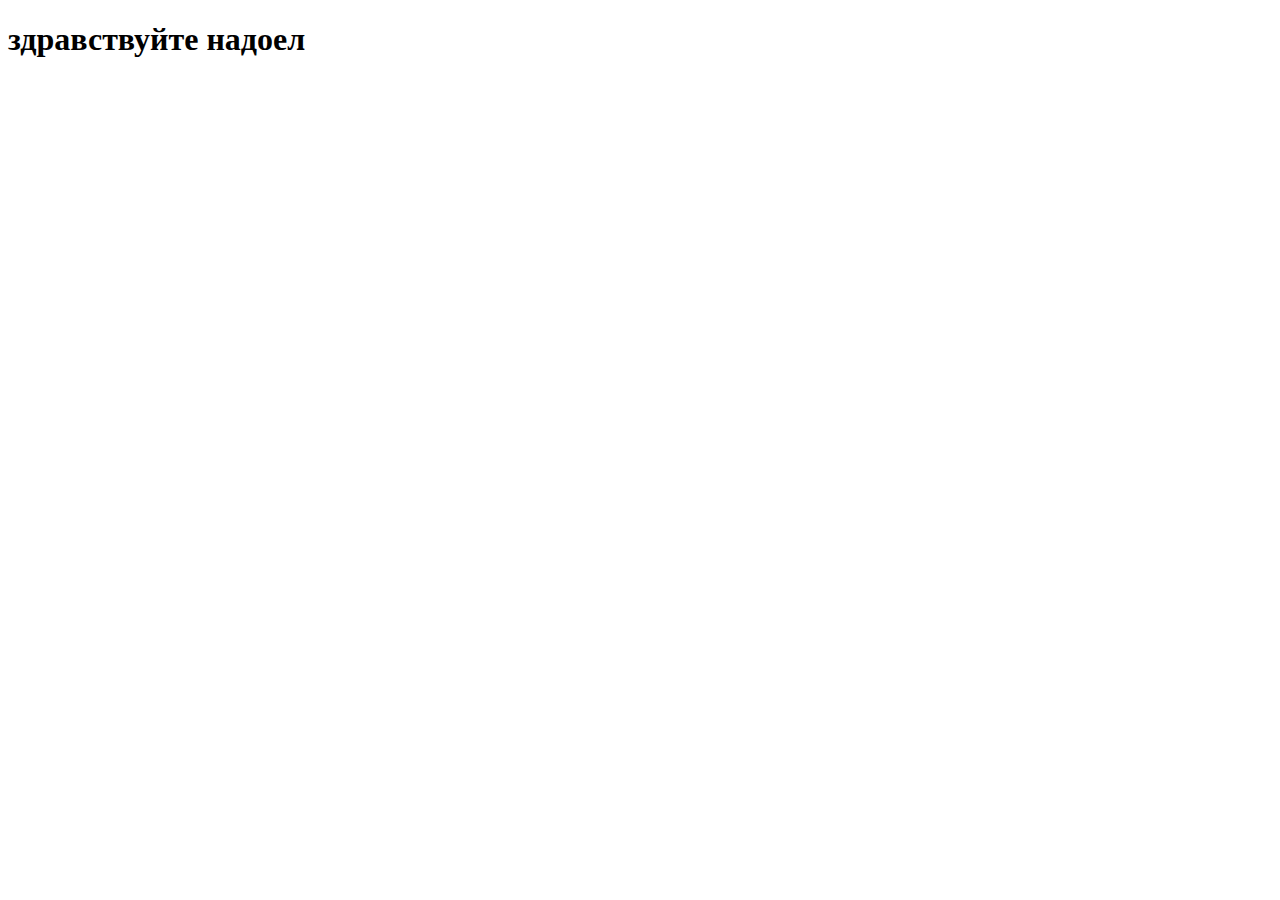
<file: index.html>
<!DOCTYPE html>
<html lang="en">
<head>
    <meta charset="UTF-8">
    <meta http-equiv="X-UA-Compatible" content="IE=edge">
    <meta name="viewport" content="width=device-width, initial-scale=1.0">
    <title>Первая страница</title>
</head>
<body>
    <h1>здравствуйте надоел</h1>
</body>
</html>
</file>
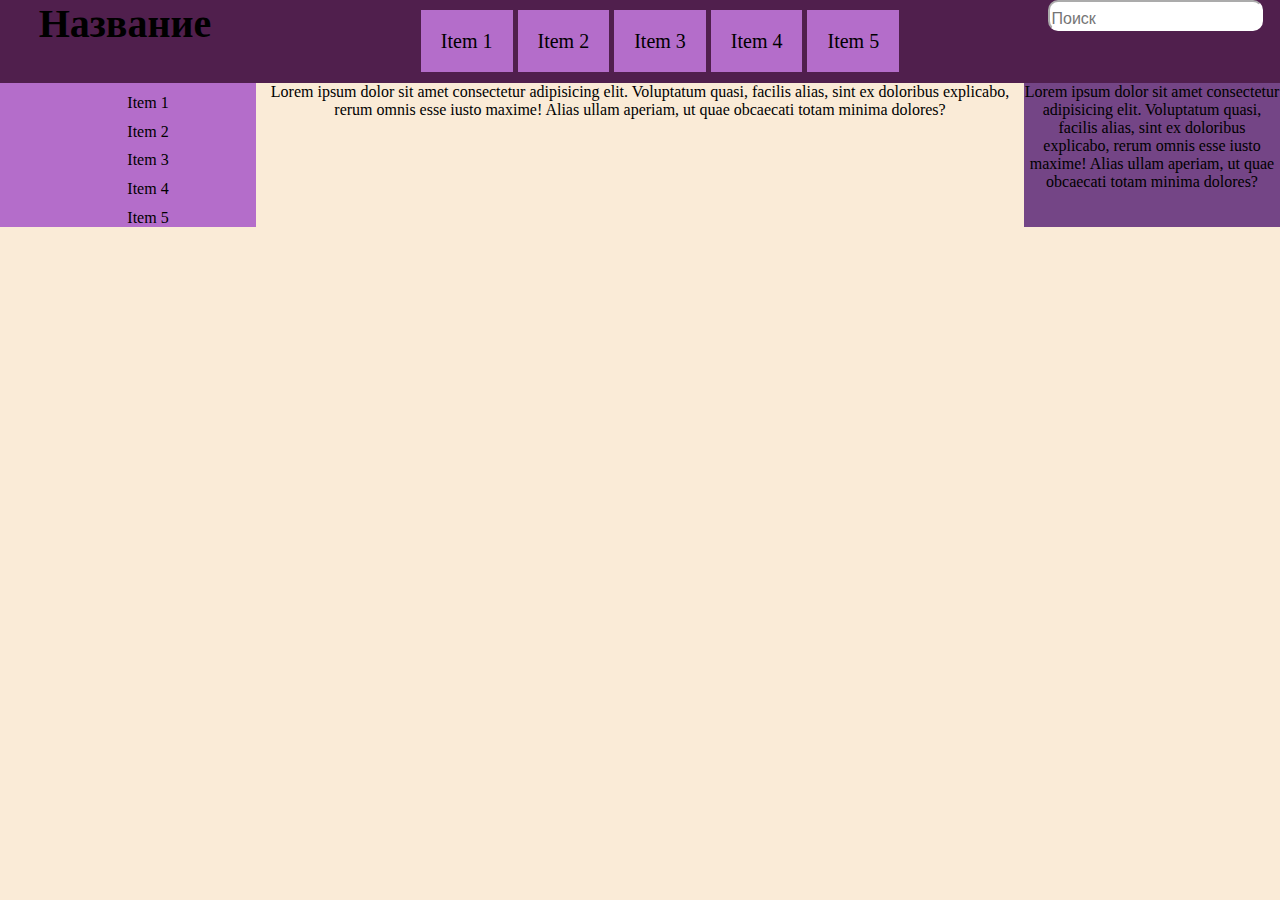
<file: bebra.html>
<!DOCTYPE html>
<html lang="en">
<head>
    <meta charset="UTF-8">
    <meta http-equiv="X-UA-Compatible" content="IE=edge">
    <meta name="viewport" content="width=device-width, initial-scale=1.0">
    <title>Title</title>
    <link rel="stylesheet" href="bebra.css">
</head>
<body bgcolor="antiquewhite">
    <header class="header">
        <div class="header-title">
            <h1>Название</h1>
        </div>
        <div class="header-menu">
            <ul>
                <li class="menu-item">Item 1</li>
                <li class="menu-item">Item 2</li>
                <li class="menu-item">Item 3</li>
                <li class="menu-item">Item 4</li>
                <li class="menu-item">Item 5</li>
            </ul>
        </div>
        <div class="header-search">
            <form action="#" class="form-search">
                <input type="text" placeholder="Поиск">
            </form>
        </div>
    </header>

<main class="Bar">
    <nav class="Left_Bar">
        <ul>
            <li class="left-bar-item">Item 1</li>
            <li class="left-bar-item">Item 2</li>
            <li class="left-bar-item">Item 3</li>
            <li class="left-bar-item">Item 4</li>
            <li class="left-bar-item">Item 5</li>
        </ul>
    </nav>

    <div class="Center_Bar">
        Lorem ipsum dolor sit amet consectetur adipisicing elit. 
        Voluptatum quasi, facilis alias, sint ex doloribus explicabo, 
        rerum omnis esse iusto maxime! Alias ullam aperiam, 
        ut quae obcaecati totam minima dolores?
    </div>

    <div class="Right_Bar">
        Lorem ipsum dolor sit amet consectetur adipisicing elit. 
        Voluptatum quasi, facilis alias, sint ex doloribus explicabo, 
        rerum omnis esse iusto maxime! Alias ullam aperiam, 
        ut quae obcaecati totam minima dolores?
    </div>
</main>


</body>
</html>
</file>
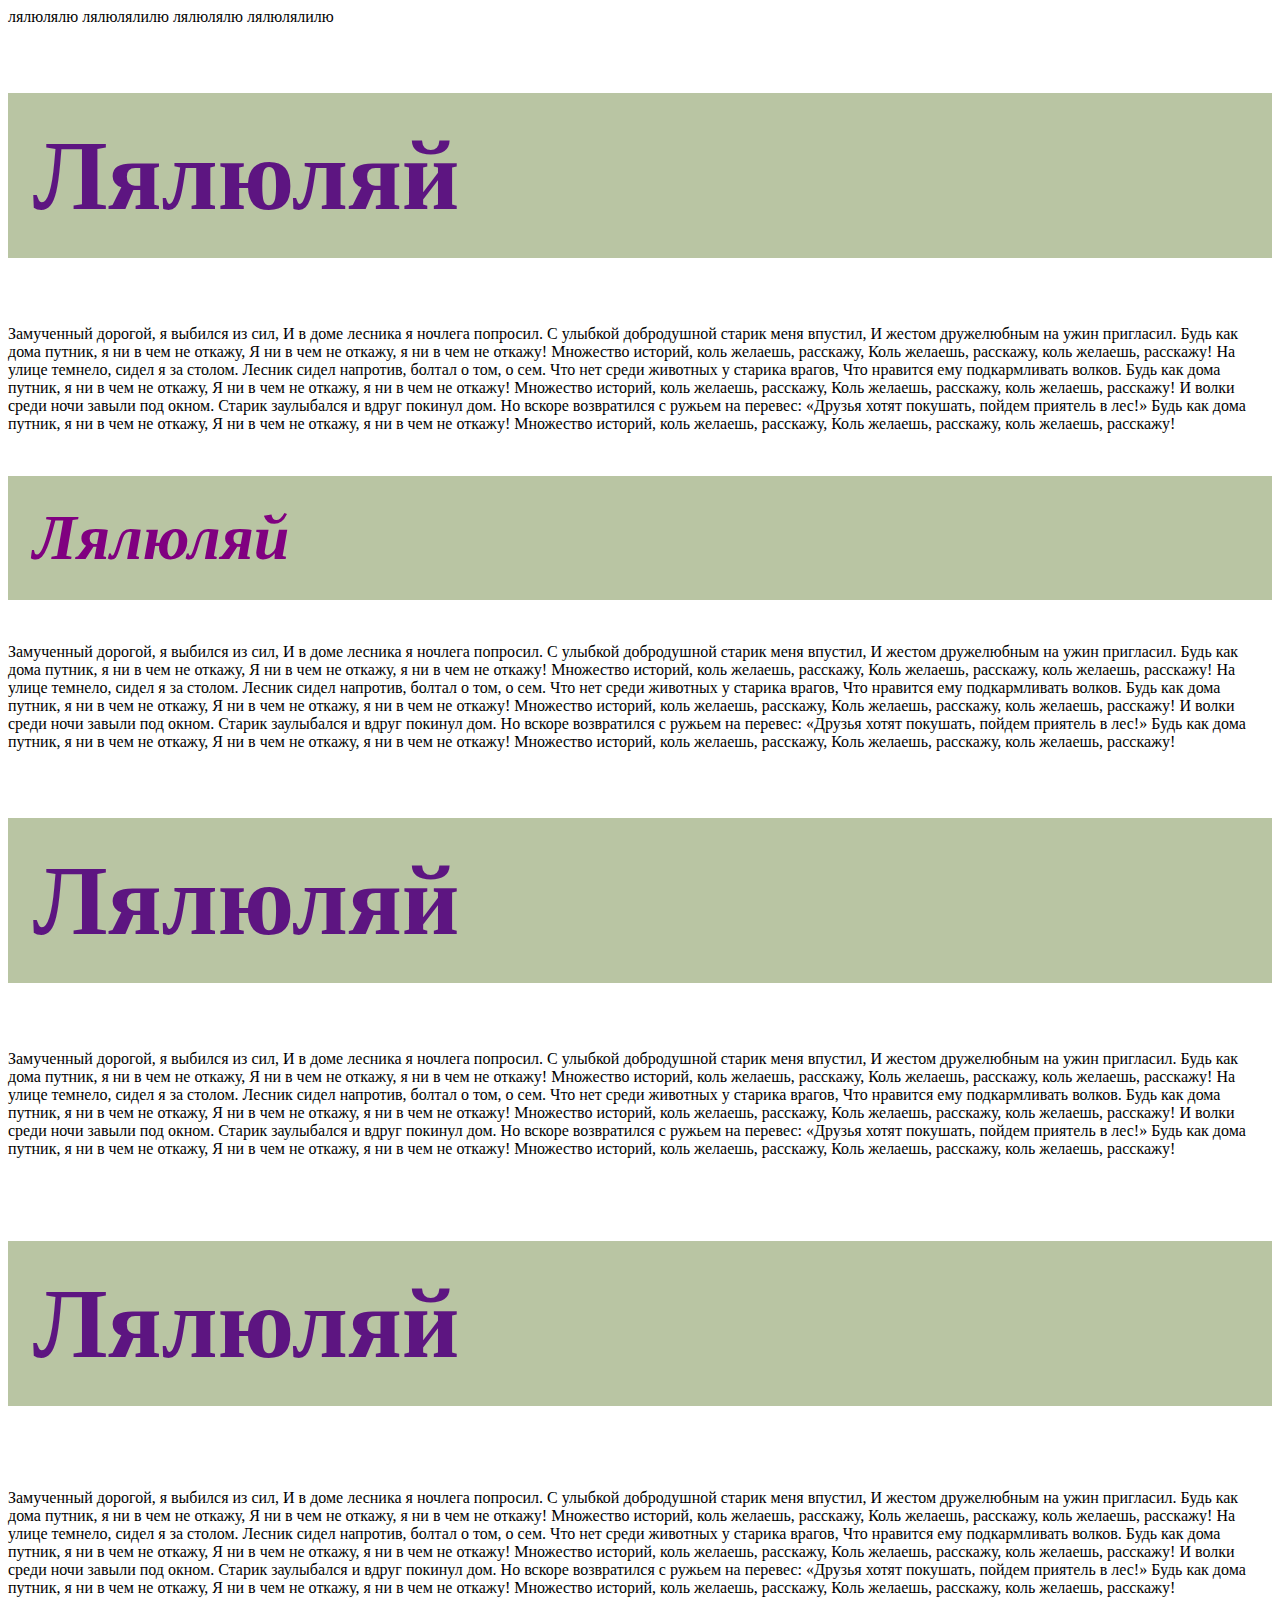
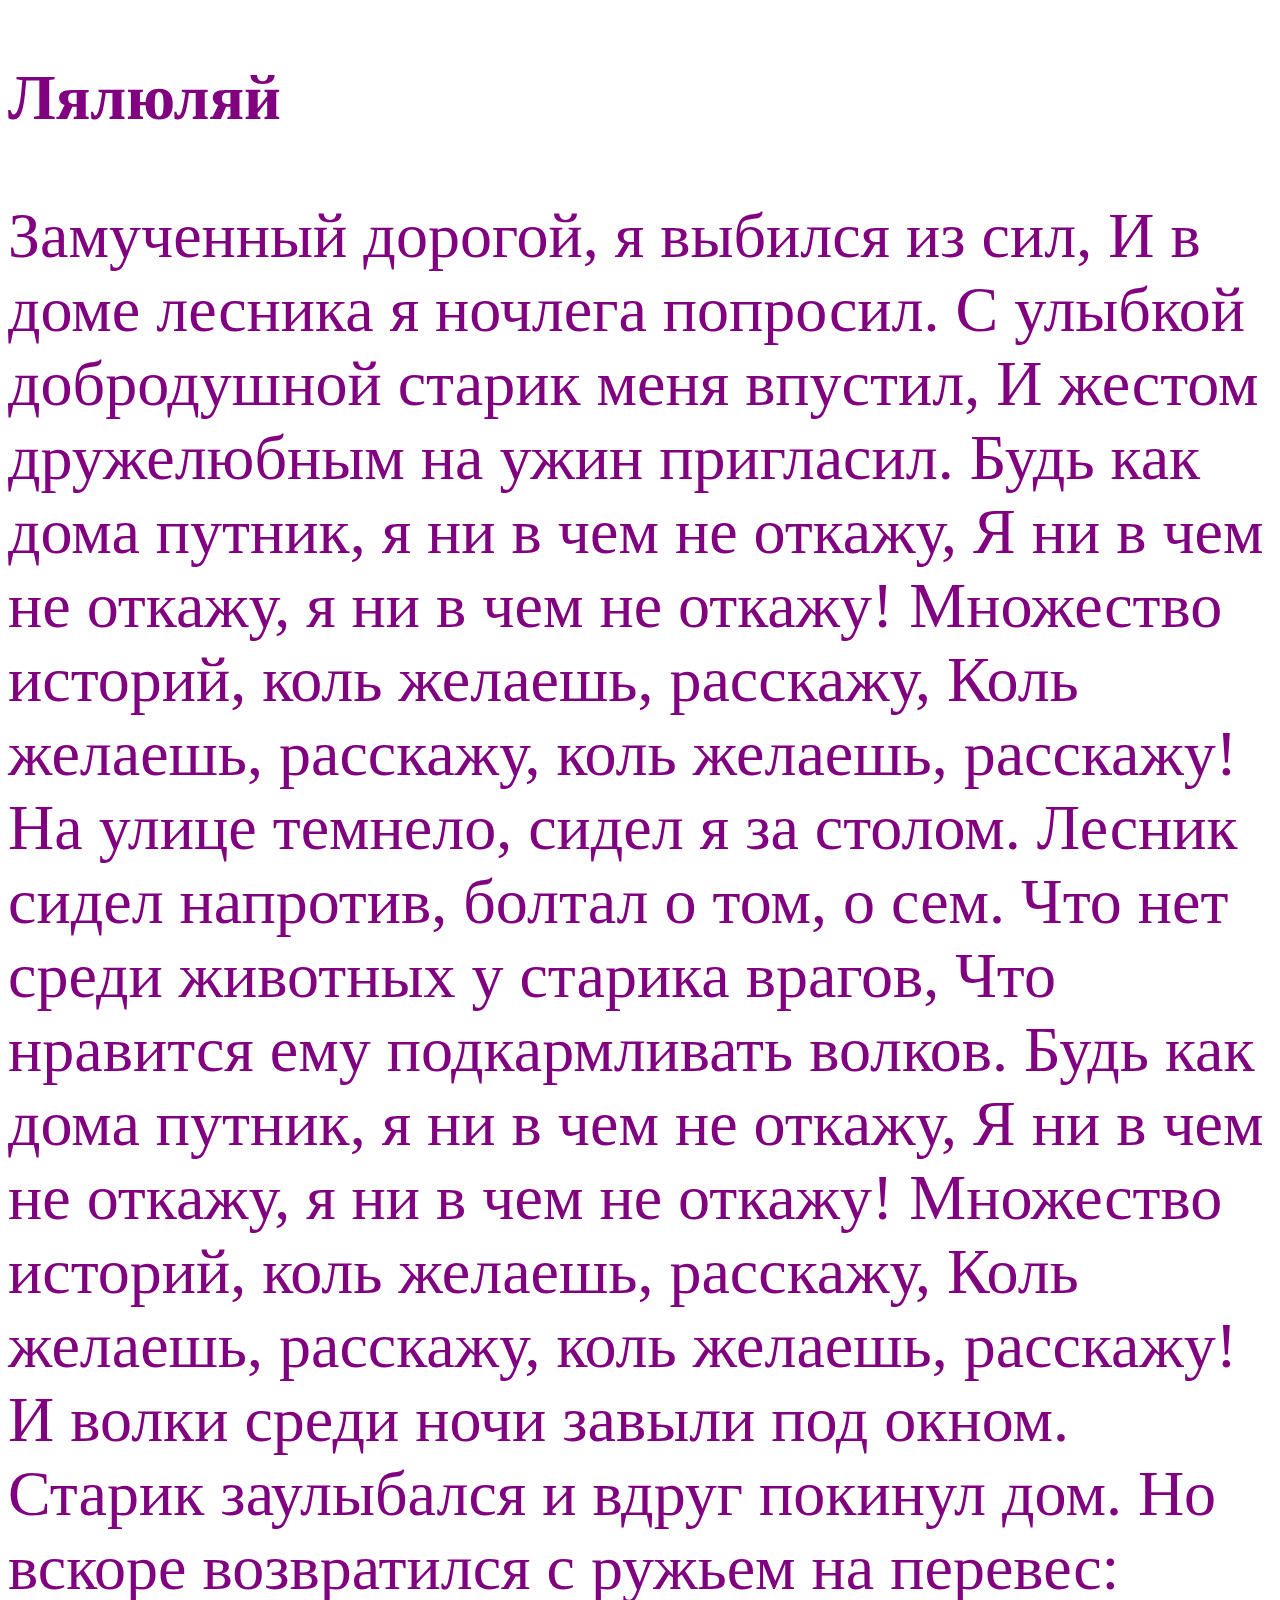
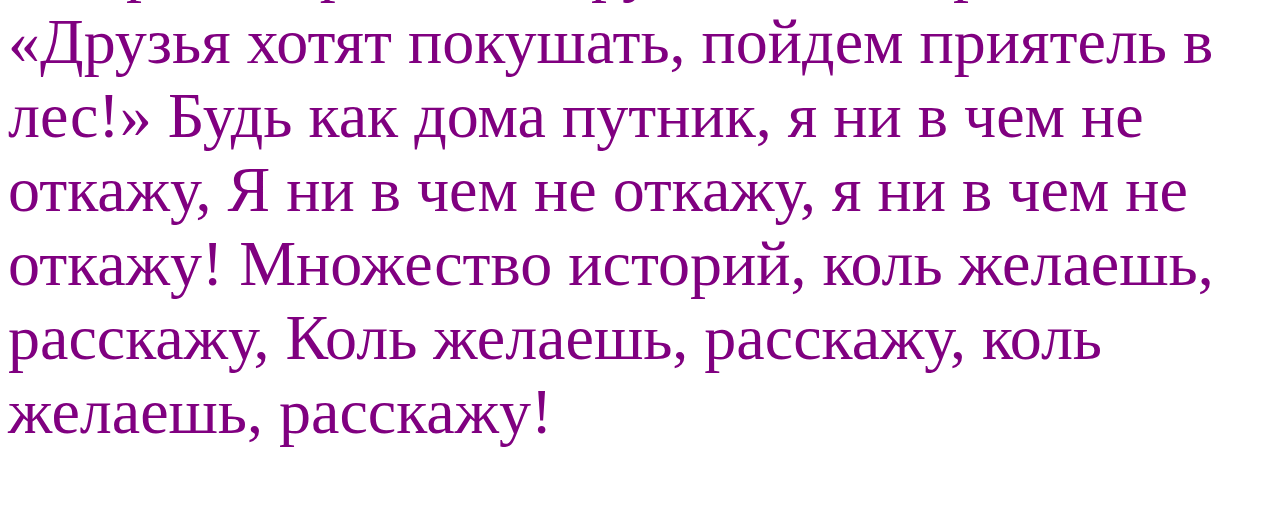
<file: gffkjfds.html>
<html lang="en">
<head>
    <meta charset="UTF-8">
    <meta http-equiv="X-UA-Compatible" content="IE=edge">
    <meta name="viewport" content="width=device-width, initial-scale=1.0">
    <title>Селдекторы</title>

    <style> 
    h1, h2 {
        color:rgb(93, 21, 129);
        font-size: 100px;
        background:rgb(185, 197, 163);
        padding: 25px;
    }
    .headline {
        font-size: 64px;
        color: #800080;
    }

    .text {
        font-style: italic;
    }
        </style>
</head>
<body>
    <p>лялюлялю лялюлялилю лялюлялю лялюлялилю</p>
    <h1>  Лялюляй</h1>
    <p><span>Замученный дорогой, я выбился из сил,
        И в доме лесника я ночлега попросил.
        С улыбкой добродушной старик меня впустил,
        И жестом дружелюбным на ужин пригласил.
        
        Будь как дома путник, я ни в чем не откажу,
        Я ни в чем не откажу, я ни в чем не откажу!
        Множество историй, коль желаешь, расскажу,
        Коль желаешь, расскажу, коль желаешь, расскажу!
        
        На улице темнело, сидел я за столом.
        Лесник сидел напротив, болтал о том, о сем.
        Что нет среди животных у старика врагов,
        Что нравится ему подкармливать волков.
        
        Будь как дома путник, я ни в чем не откажу,
        Я ни в чем не откажу, я ни в чем не откажу!
        Множество историй, коль желаешь, расскажу,
        Коль желаешь, расскажу, коль желаешь, расскажу!
        
        И волки среди ночи завыли под окном.
        Старик заулыбался и вдруг покинул дом.
        Но вскоре возвратился с ружьем на перевес:
        «Друзья хотят покушать, пойдем приятель в лес!»
        
        Будь как дома путник, я ни в чем не откажу,
        Я ни в чем не откажу, я ни в чем не откажу!
        Множество историй, коль желаешь, расскажу,
        Коль желаешь, расскажу, коль желаешь, расскажу!</span></p>
        <h1 class="text headline">  Лялюляй</h1>
    <p ><span>Замученный дорогой, я выбился из сил,
        И в доме лесника я ночлега попросил.
        С улыбкой добродушной старик меня впустил,
        И жестом дружелюбным на ужин пригласил.
        
        Будь как дома путник, я ни в чем не откажу,
        Я ни в чем не откажу, я ни в чем не откажу!
        Множество историй, коль желаешь, расскажу,
        Коль желаешь, расскажу, коль желаешь, расскажу!
        
        На улице темнело, сидел я за столом.
        Лесник сидел напротив, болтал о том, о сем.
        Что нет среди животных у старика врагов,
        Что нравится ему подкармливать волков.
        
        Будь как дома путник, я ни в чем не откажу,
        Я ни в чем не откажу, я ни в чем не откажу!
        Множество историй, коль желаешь, расскажу,
        Коль желаешь, расскажу, коль желаешь, расскажу!
        
        И волки среди ночи завыли под окном.
        Старик заулыбался и вдруг покинул дом.
        Но вскоре возвратился с ружьем на перевес:
        «Друзья хотят покушать, пойдем приятель в лес!»
        
        Будь как дома путник, я ни в чем не откажу,
        Я ни в чем не откажу, я ни в чем не откажу!
        Множество историй, коль желаешь, расскажу,
        Коль желаешь, расскажу, коль желаешь, расскажу!</span></p>
        <h1>  Лялюляй</h1>
    <p><span>Замученный дорогой, я выбился из сил,
        И в доме лесника я ночлега попросил.
        С улыбкой добродушной старик меня впустил,
        И жестом дружелюбным на ужин пригласил.
        
        Будь как дома путник, я ни в чем не откажу,
        Я ни в чем не откажу, я ни в чем не откажу!
        Множество историй, коль желаешь, расскажу,
        Коль желаешь, расскажу, коль желаешь, расскажу!
        
        На улице темнело, сидел я за столом.
        Лесник сидел напротив, болтал о том, о сем.
        Что нет среди животных у старика врагов,
        Что нравится ему подкармливать волков.
        
        Будь как дома путник, я ни в чем не откажу,
        Я ни в чем не откажу, я ни в чем не откажу!
        Множество историй, коль желаешь, расскажу,
        Коль желаешь, расскажу, коль желаешь, расскажу!
        
        И волки среди ночи завыли под окном.
        Старик заулыбался и вдруг покинул дом.
        Но вскоре возвратился с ружьем на перевес:
        «Друзья хотят покушать, пойдем приятель в лес!»
        
        Будь как дома путник, я ни в чем не откажу,
        Я ни в чем не откажу, я ни в чем не откажу!
        Множество историй, коль желаешь, расскажу,
        Коль желаешь, расскажу, коль желаешь, расскажу!</span></p>
        <h2>  Лялюляй </h2>
    <p><span>Замученный дорогой, я выбился из сил,
        И в доме лесника я ночлега попросил.
        С улыбкой добродушной старик меня впустил,
        И жестом дружелюбным на ужин пригласил.
        
        Будь как дома путник, я ни в чем не откажу,
        Я ни в чем не откажу, я ни в чем не откажу!
        Множество историй, коль желаешь, расскажу,
        Коль желаешь, расскажу, коль желаешь, расскажу!
        
        На улице темнело, сидел я за столом.
        Лесник сидел напротив, болтал о том, о сем.
        Что нет среди животных у старика врагов,
        Что нравится ему подкармливать волков.
        
        Будь как дома путник, я ни в чем не откажу,
        Я ни в чем не откажу, я ни в чем не откажу!
        Множество историй, коль желаешь, расскажу,
        Коль желаешь, расскажу, коль желаешь, расскажу!
        
        И волки среди ночи завыли под окном.
        Старик заулыбался и вдруг покинул дом.
        Но вскоре возвратился с ружьем на перевес:
        «Друзья хотят покушать, пойдем приятель в лес!»
        
        Будь как дома путник, я ни в чем не откажу,
        Я ни в чем не откажу, я ни в чем не откажу!
        Множество историй, коль желаешь, расскажу,
        Коль желаешь, расскажу, коль желаешь, расскажу!</span></p>
        <h3 class="headline">  Лялюляй </h3>
    <p class="headline"><span>Замученный дорогой, я выбился из сил,
        И в доме лесника я ночлега попросил.
        С улыбкой добродушной старик меня впустил,
        И жестом дружелюбным на ужин пригласил.
        
        Будь как дома путник, я ни в чем не откажу,
        Я ни в чем не откажу, я ни в чем не откажу!
        Множество историй, коль желаешь, расскажу,
        Коль желаешь, расскажу, коль желаешь, расскажу!
        
        На улице темнело, сидел я за столом.
        Лесник сидел напротив, болтал о том, о сем.
        Что нет среди животных у старика врагов,
        Что нравится ему подкармливать волков.
        
        Будь как дома путник, я ни в чем не откажу,
        Я ни в чем не откажу, я ни в чем не откажу!
        Множество историй, коль желаешь, расскажу,
        Коль желаешь, расскажу, коль желаешь, расскажу!
        
        И волки среди ночи завыли под окном.
        Старик заулыбался и вдруг покинул дом.
        Но вскоре возвратился с ружьем на перевес:
        «Друзья хотят покушать, пойдем приятель в лес!»
        
        Будь как дома путник, я ни в чем не откажу,
        Я ни в чем не откажу, я ни в чем не откажу!
        Множество историй, коль желаешь, расскажу,
        Коль желаешь, расскажу, коль желаешь, расскажу!</span></p>
</body>
</html>
</file>
<file: bebra.css>
*{
    margin: 0;
}

.body{
    font-style:normal;
    font-family: 'Times New Roman', Times, serif;

  }
  
  
  .header{
      display: flex;
      flex-direction: row;
      -ms-flex-align: center;
  
      width: 100%;
      height: 100%;
      background: #501f4d;
      margin-left: 0px;
  
      font-family: "Times New Roman";
      cursor:default;
  
  }
  .header-title{
      width: 20%;
      vertical-align: baseline;
      text-align: center;
      font-size: 20px;
      height: 100%;
  }
  .header-menu{
      width: 60%;
      list-style-type:none;
      text-align: center;
      vertical-align: baseline;
      padding: 30px 15px;
      font-size: 20px;
      height: 100%;
      
  }
  .header-search{
      width: 20%;
      text-align: center;
      font-size: 20px;
      height: 100%;
     
    
  }
  
  ul{
    vertical-align: middle;
  
  }
  
  

  
  
  
  input{
    font-size: 16px;
    vertical-align: middle;
    padding-top: 3%;
    border-color: white;
    border-radius: 10px;
  }

.menu-item{
    display:inline;
    vertical-align: middle;
    padding: 20px;
    vertical-align: baseline;
    text-align: center;
    background:#b46dca;
    cursor: pointer;
    height: 100%;
    
}

.header-menu .menu-item:hover {
    background-color: rgb(161, 82, 168) !important;
    
    
}

.form-search{

}
  

.Bar{
    display: flex;
    flex-direction: row;
    -ms-flex-align: center;
}


.Left_Bar{
    
text-align: center;
width: 20%;


background-color: #b46dca



}

.left-bar-item{
    margin:0;
    padding-top: 5%;
    list-style-type: none;
    
    
}




.Center_Bar{
    text-align: center;
    -ms-flex-align: center;
    width: 60%;
    
}

.Right_Bar{
    width: 20%;
    text-align: center;
    background-color:rgb(116, 69, 134)
}


.header-search .form-search{
height: 30px;
}
</file>
